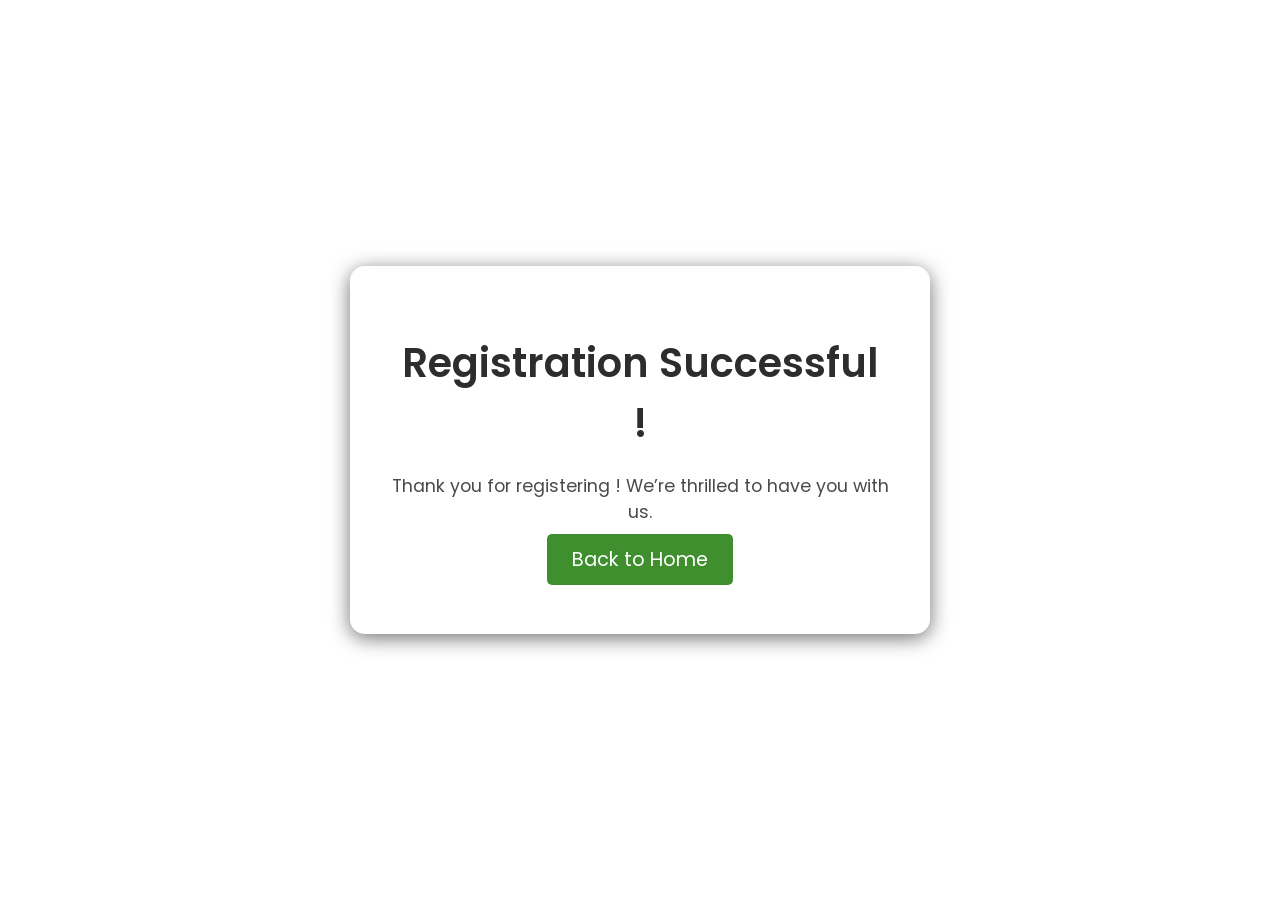
<file: geeting.html>
<!DOCTYPE html>
<html lang="en">
<head>
    <meta charset="UTF-8">
    <meta name="viewport" content="width=device-width, initial-scale=1.0">
    <title>Registration Successful</title>
   
    <link href="https://fonts.googleapis.com/css2?family=Poppins:wght@400;600&display=swap" rel="stylesheet">
</head>
<body class="greeting-page">
    <div class="greeting-container">
        <h1>Registration Successful !</h1>
        <p>Thank you for registering ! We’re thrilled to have you with us.</p>
        <p>
            <a href="index.html" class="home-btn">Back to Home</a>
        </p>
    </div>
</body>
<style>
    body {
        font-family: 'Poppins', sans-serif;
        margin: 0;
        padding: 0;
        background: linear-gradient(45deg, #ffffff);
        height: 100vh;
        display: flex;
        justify-content: center;
        align-items: center;
    }

    .greeting-container {
        text-align: center;
        background: rgba(255, 255, 255, 0.575);
        padding: 40px;
        border-radius: 15px;
        box-shadow: 0px 4px 20px rgba(0, 0, 0, 0.562);
        max-width: 500px;
        width: 100%;
        animation: fadeIn 1.5s ease-in-out;
    }

    h1 {
        font-family: 'Poppins', sans-serif;
        font-size: 2.5em;
        color: #2d2d2d;
        margin-bottom: 20px;
        font-weight: 600;
    }

    p {
        font-family: 'Poppins', sans-serif;
        font-size: 1.1em;
        color: #4a4a4a;
        margin-bottom: 20px;
    }

    .home-btn {
        text-decoration: none;
        padding: 12px 25px;
        background-color: #1b7906d5;
        color: white;
        font-size: 1.1em;
        border-radius: 5px;
        transition: background-color 0.3s ease;
    }

    .home-btn:hover {
        background-color: #0c0e97;
    }

    /* Animation */
    @keyframes fadeIn {
        0% {
            opacity: 0;
            transform: translateY(30px);
        }
        100% {
            opacity: 1;
            transform: translateY(0);
        }
    }
</style>
</html>
</file>
